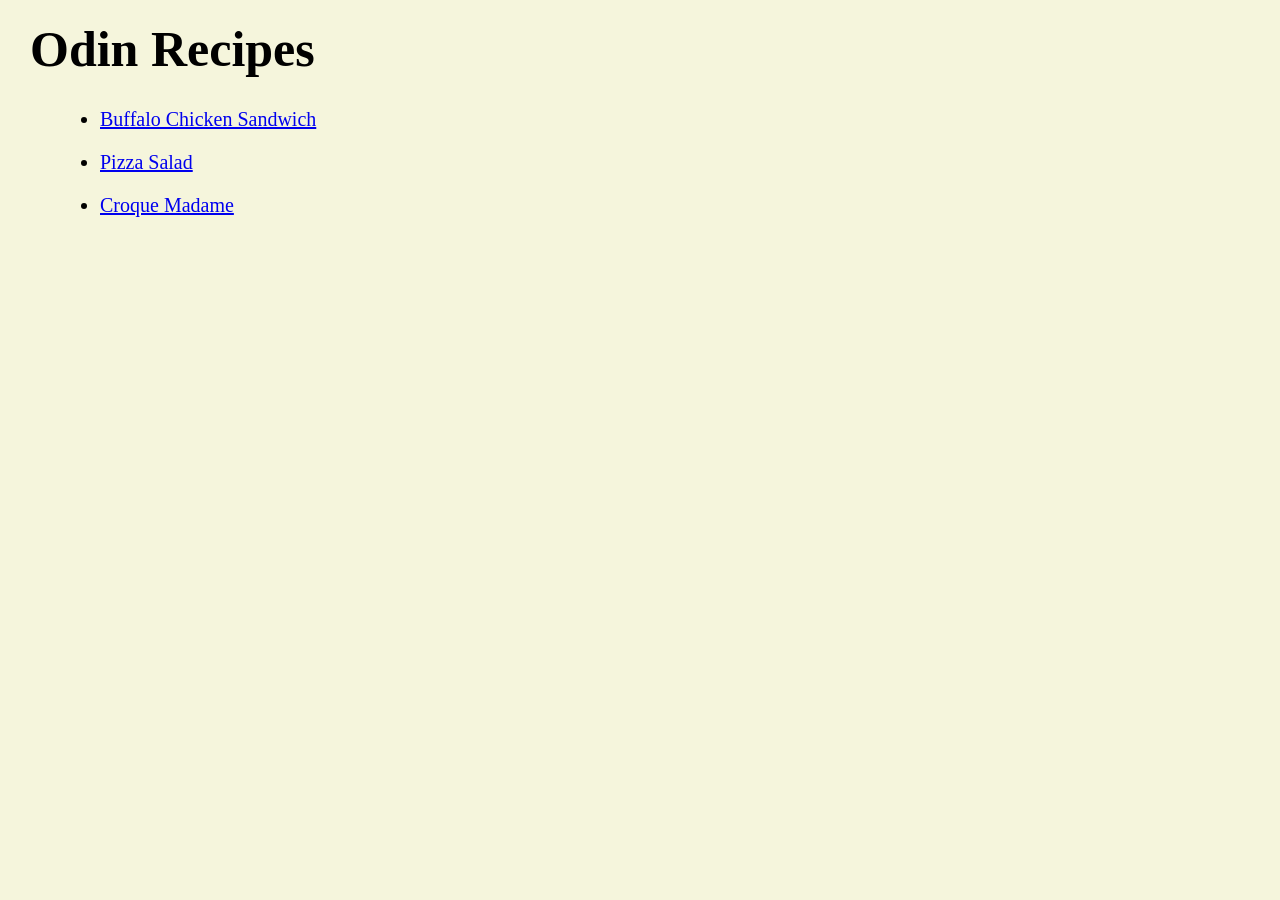
<file: index.html>
<!DOCTYPE html>
<html lang="en">
    <head>
        <meta charset="UTF-8">
        <title>Odin Recipes</title>
        <link rel="stylesheet" href="index.css">
    </head>

    <body>
        <h1 class="title">Odin Recipes</h1>
        <ul class="link_lst">
            <li class="link"><a href="recipes/buffalo_chicken_sandwich.html" target="_blank" rel="noreferrer">Buffalo Chicken Sandwich</a></li>
            <li class="link"><a href="recipes/pizza_salad.html" target="_blank" rel="noreferrer">Pizza Salad</a></li>
            <li class="link"><a href="recipes/croque_madame.html" target="_blank" rel="noreferrer">Croque Madame</a></li>
        </ul>

    </body>

    


</html>
</file>
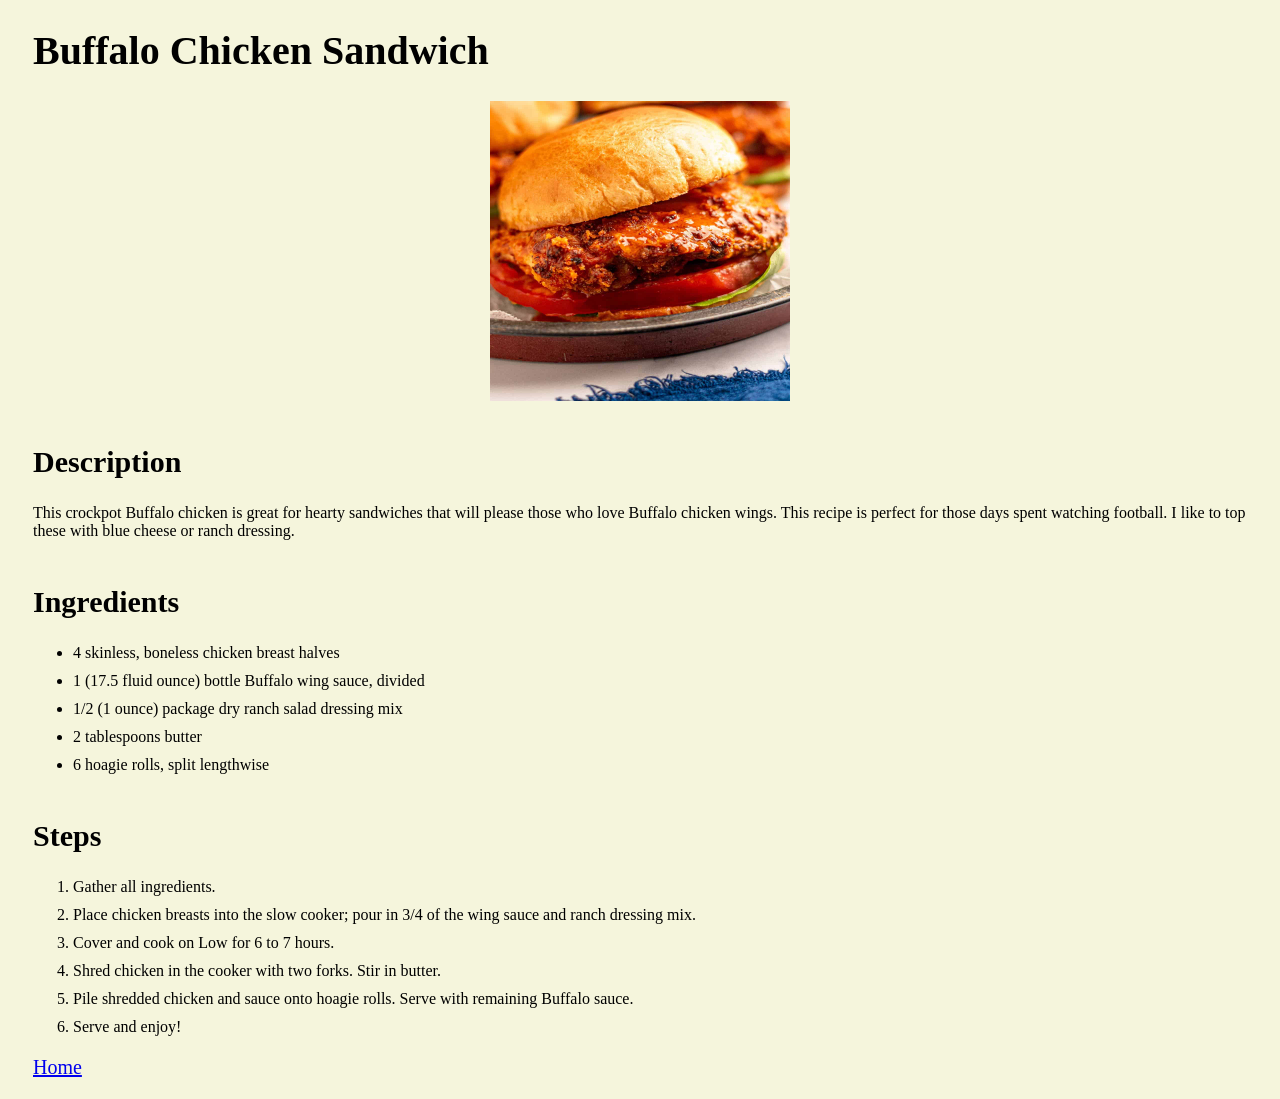
<file: recipes/buffalo_chicken_sandwich.html>
<!DOCTYPE html>
<html lang="en">
<head>
    <meta charset="UTF-8">
    <meta name="viewport" content="width=device-width, initial-scale=1.0">
    <title>Buffalo Chicken Sandwich</title>
    <link rel="stylesheet" href="recipes.css">
</head>
<body>

    <h1>Buffalo Chicken Sandwich</h1>
    <img src="../images/buffalo-chicken-sandwich.jpeg" alt="A buffalo chicken sandwich">
    
    <h2>Description</h2>
    <p>This crockpot Buffalo chicken is great for 
        hearty sandwiches that will please those who 
        love Buffalo chicken wings. 
        This recipe is perfect for those days 
        spent watching football. I like to top these 
        with blue cheese or ranch dressing.</p>

    <h2>Ingredients</h2>
    <ul>
        <li>4 skinless, boneless chicken breast halves</li>
        <li>1 (17.5 fluid ounce) bottle Buffalo wing sauce, divided</li>
        <li>1/2 (1 ounce) package dry ranch salad dressing mix</li>
        <li>2 tablespoons butter</li>
        <li>6 hoagie rolls, split lengthwise</li>
    </ul>

    <h2>Steps</h2>
    <ol>
        <li>Gather all ingredients.</li>
        <li>Place chicken breasts into the slow cooker; pour in 3/4 of the wing sauce and ranch dressing mix.</li>
        <li>Cover and cook on Low for 6 to 7 hours.</li>
        <li>Shred chicken in the cooker with two forks. Stir in butter.</li>
        <li>Pile shredded chicken and sauce onto hoagie rolls. Serve with remaining Buffalo sauce.</li>
        <li>Serve and enjoy!</li>
    </ol>
    
    <a class="anchor" href="../index.html" target="_blank" rel="noreferrer">Home</a>

    
</body>
</html>
</file>
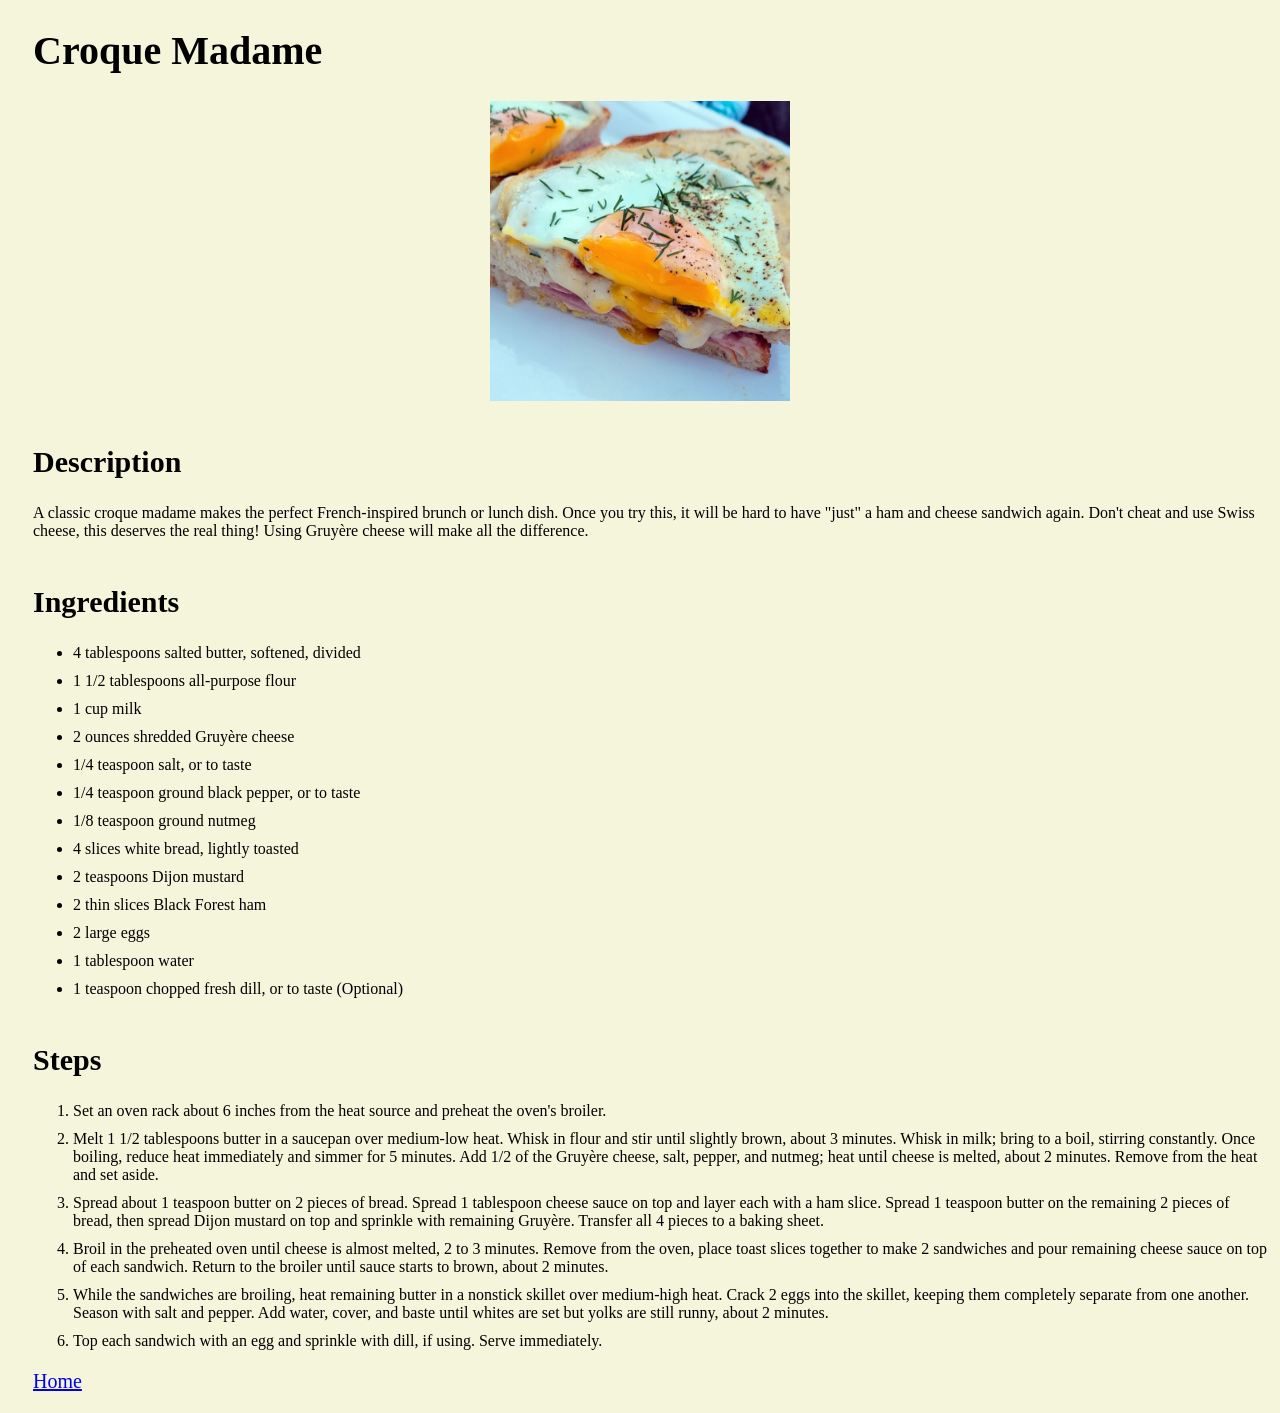
<file: recipes/croque_madame.html>
<!DOCTYPE html>
<html lang="en">
<head>
    <meta charset="UTF-8">
    <meta name="viewport" content="width=device-width, initial-scale=1.0">
    <title>Croque Madame</title>
    <link rel="stylesheet" href="recipes.css">
</head>
<body>

    <h1>Croque Madame</h1>
    <img src="../images/croque_madame.jpg" alt="An image of a croque madame">

    <h2>Description</h2>
    <p>A classic croque madame makes the perfect French-inspired brunch or lunch dish. 
        Once you try this, it will be hard to have "just" a ham and cheese sandwich again. 
        Don't cheat and use Swiss cheese, this deserves the real thing! Using Gruyère cheese 
        will make all the difference.</p>

    <h2>Ingredients</h2>
    <ul>
        <li>4 tablespoons salted butter, softened, divided</li>
        <li>1 1/2 tablespoons all-purpose flour</li>
        <li>1 cup milk</li>
        <li>2 ounces shredded Gruyère cheese</li>
        <li>1/4 teaspoon salt, or to taste</li>
        <li>1/4 teaspoon ground black pepper, or to taste</li>
        <li>1/8 teaspoon ground nutmeg</li>
        <li>4 slices white bread, lightly toasted</li>
        <li>2 teaspoons Dijon mustard</li>
        <li>2 thin slices Black Forest ham</li>
        <li>2 large eggs</li>
        <li>1 tablespoon water</li>
        <li>1 teaspoon chopped fresh dill, or to taste (Optional)</li>
    </ul>

    <h2>Steps</h2>
    <ol>
        <li>Set an oven rack about 6 inches from the heat source and preheat the oven's broiler. </li>
        <li>Melt 1 1/2 tablespoons butter in a saucepan over medium-low heat. Whisk in flour and stir until slightly brown, about 3 minutes. Whisk in milk; bring to a boil, stirring constantly. Once boiling, reduce heat immediately and simmer for 5 minutes. Add 1/2 of the Gruyère cheese, salt, pepper, and nutmeg; heat until cheese is melted, about 2 minutes. Remove from the heat and set aside. </li>
        <li>Spread about 1 teaspoon butter on 2 pieces of bread. Spread 1 tablespoon cheese sauce on top and layer each with a ham slice. Spread 1 teaspoon butter on the remaining 2 pieces of bread, then spread Dijon mustard on top and sprinkle with remaining Gruyère. Transfer all 4 pieces to a baking sheet. </li>
        <li>Broil in the preheated oven until cheese is almost melted, 2 to 3 minutes. Remove from the oven, place toast slices together to make 2 sandwiches and pour remaining cheese sauce on top of each sandwich. Return to the broiler until sauce starts to brown, about 2 minutes. </li>
        <li>While the sandwiches are broiling, heat remaining butter in a nonstick skillet over medium-high heat. Crack 2 eggs into the skillet, keeping them completely separate from one another. Season with salt and pepper. Add water, cover, and baste until whites are set but yolks are still runny, about 2 minutes.</li>
        <li>Top each sandwich with an egg and sprinkle with dill, if using. Serve immediately. </li>
    </ol>

    <a class="anchor" href="../index.html" target="_blank" rel="noreferrer">Home</a>

    
</body>
</html>
</file>
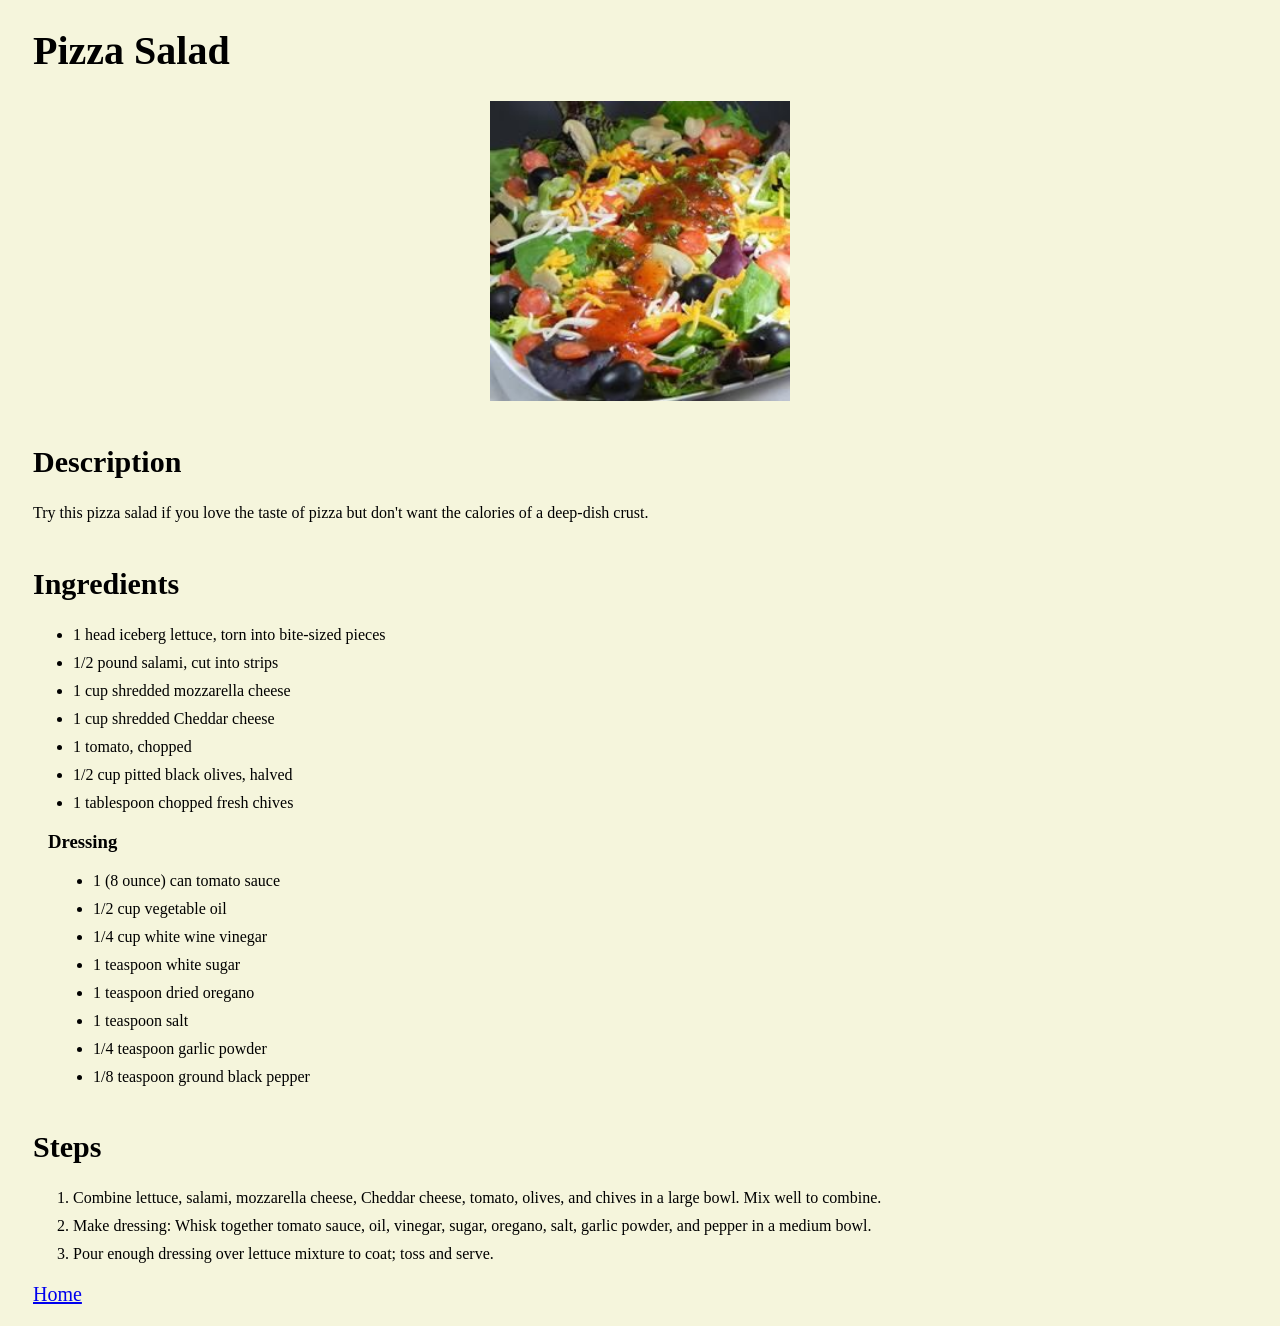
<file: recipes/pizza_salad.html>
<!DOCTYPE html>
<html lang="en">
<head>
    <meta charset="UTF-8">
    <meta name="viewport" content="width=device-width, initial-scale=1.0">
    <title>Pizza Salad</title>
    <link rel="stylesheet" href="recipes.css">
</head>
<body>
    <h1>Pizza Salad</h1>
    <img src="../images/pizza-salad.jpg" alt="A pizza salad">
    
    <h2>Description</h2>
    <p>Try this pizza salad if you love the taste of pizza but don't want the calories of a deep-dish crust.</p>
    
    <h2>Ingredients</h2>
    <ul>
        <li>1 head iceberg lettuce, torn into bite-sized pieces</li>
        <li>1/2 pound salami, cut into strips</li>
        <li>1 cup shredded mozzarella cheese</li>
        <li>1 cup shredded Cheddar cheese</li>
        <li>1 tomato, chopped</li>
        <li>1/2 cup pitted black olives, halved</li>
        <li>1 tablespoon chopped fresh chives</li>
    </ul>

    <h3 >Dressing</h3>
    <ul class="dressing_lst">
        <li>1 (8 ounce) can tomato sauce</li>
        <li>1/2 cup vegetable oil</li>
        <li>1/4 cup white wine vinegar</li>
        <li>1 teaspoon white sugar</li>
        <li>1 teaspoon dried oregano</li>
        <li>1 teaspoon salt</li>
        <li>1/4 teaspoon garlic powder</li>
        <li>1/8 teaspoon ground black pepper</li>
    </ul>

    <h2>Steps</h2>
    <ol>
        <li>Combine lettuce, salami, mozzarella cheese, Cheddar cheese, tomato, olives, and chives in a large bowl. Mix well to combine.</li>
        <li>Make dressing: Whisk together tomato sauce, oil, vinegar, sugar, oregano, salt, garlic powder, and pepper in a medium bowl.</li>
        <li>Pour enough dressing over lettuce mixture to coat; toss and serve.</li>
    </ol>

    <a class="anchor" href="../index.html" target="_blank" rel="noreferrer">Home</a>

</body>
</html>
</file>
<file: index.css>
* {
    margin: 0;
    padding: 0;
    border: 0;
    box-sizing: border-box;
    font-family: "Times New Roman", "Verdana", sans-serif;
}

body {
    width: 100vw;
    height: 100vh;
    background-color: beige;

}
.title {
    padding-left: 30px;
    
}

.link_lst {
    padding-left: 100px;
    
}


.title {
    font-size: 50px;
    margin-bottom: 30px;
    padding-top: 20px;
}

.link {
    font-size: 20px;
    margin-bottom: 20px;

    
}
</file>
<file: recipes/recipes.css>
* {
    box-sizing: border-box;
}

html {
    margin: 0;
    padding: 0;
    background-color: beige;
}

img {
    display: block;
    width: 300px;
    margin: 0 auto;
    padding: 0;
}

h1, h2, p, a {
    padding-left: 25px;
}

h1 {
    font-size: 40px;
}

h2 {
    padding-top: 20px;
    font-size: 30px;
}

h3 {
    padding-left: 40px;
}

.dressing_lst {
    margin-left: 45px;
}

ul, ol {
    margin-left: 25px;
}

li {
    margin-bottom: 10px;
}

.anchor {
    display: block;
    margin: 20px 0;
    font-size: 20px;
}
</file>
